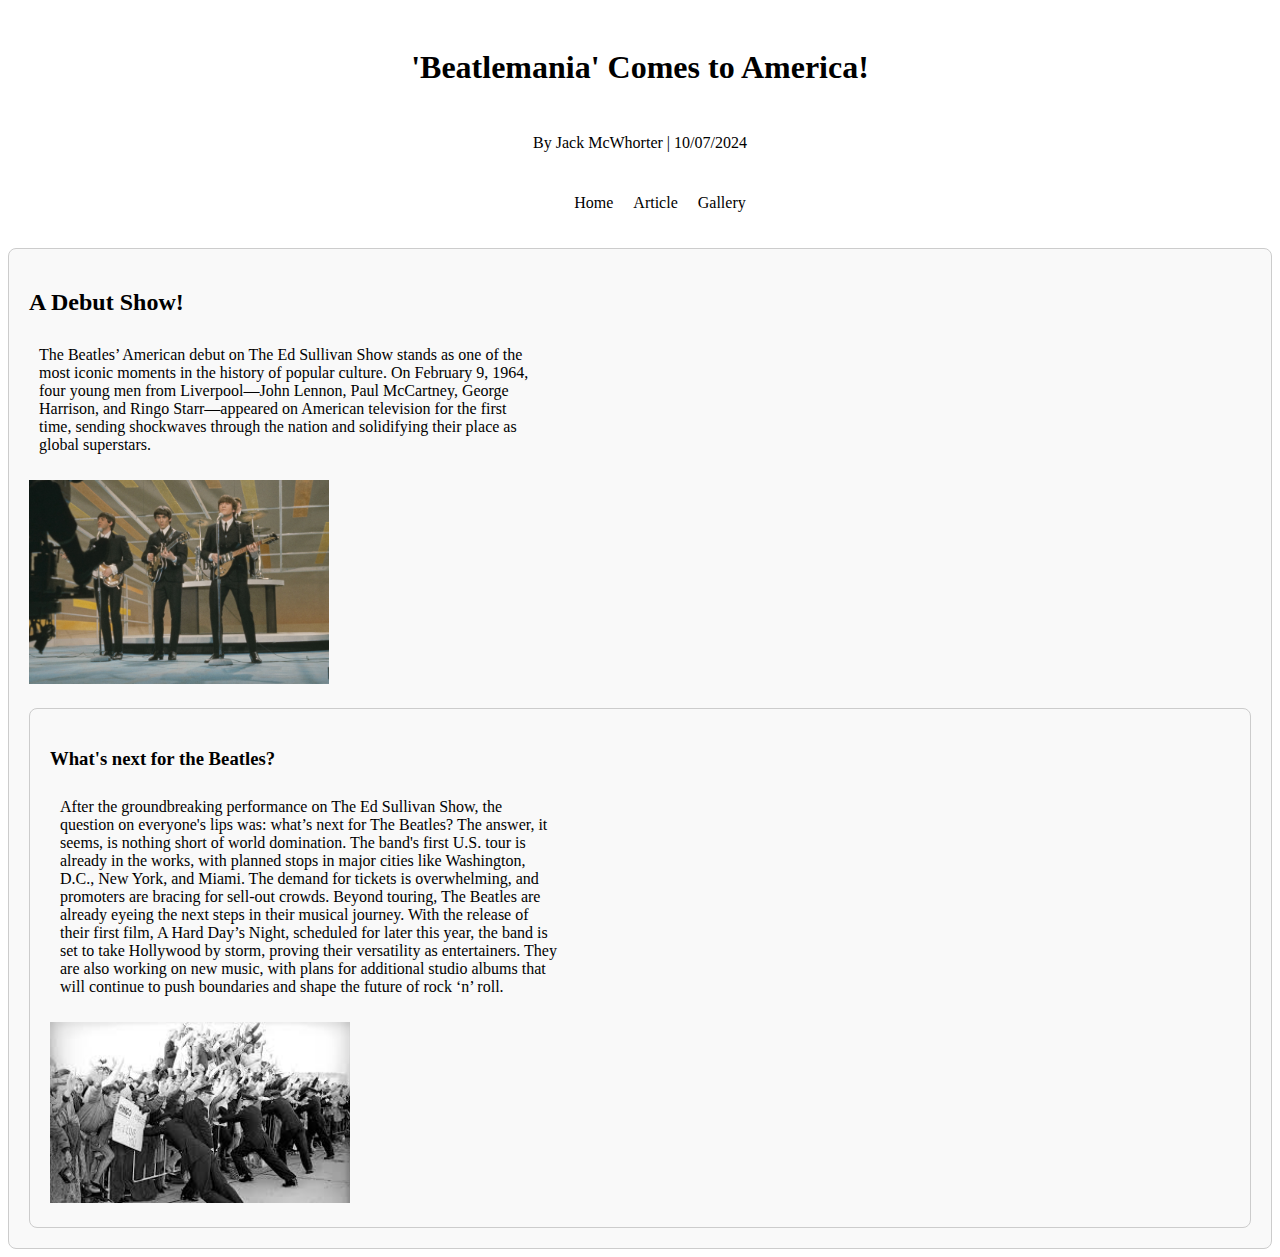
<file: article.html>
<!DOCTYPE html>
<html lang="en">
<head>
    <meta charset="UTF-8">
    <meta name="viewport" content="width=device-width, initial-scale=1.0">
    <title>Article</title>
    <link rel="stylesheet" href="css/style.css">
</head>
<body>
   
    <header class="article-header">
        <h1>'Beatlemania' Comes to America!</h1>
        <p>By Jack McWhorter | 10/07/2024</p>
        <nav> 
            <div class="hamburger">☰</div>
            <ul>
                <li><a href="index.html">Home</a></li>
                <li><a href="article.html">Article</a></li>
                <li><a href="gallery.html">Gallery</a></li>
            </ul>
        </nav>
        
    </header>
<main class="article-content">
    <section>
        <h2>A Debut Show!</h2>
        <p>The Beatles’ American debut on The Ed Sullivan Show stands as one of the most iconic moments in the history of popular culture. On February 9, 1964, four young men from Liverpool—John Lennon, Paul McCartney, George Harrison, and Ringo Starr—appeared on American television for the first time, sending shockwaves through the nation and solidifying their place as global superstars.</p>
        <img src="The_Beatles_performing_at_The_Ed_Sullivan_Show_(cropped_2).jpg" alt="" width="300px">
    </section>

<aside class="sidebar">
    <section class="advertisement">
        <h3>What's next for the Beatles?</h3>
        <p>After the groundbreaking performance on The Ed Sullivan Show, the question on everyone's lips was: what’s next for The Beatles? The answer, it seems, is nothing short of world domination. The band's first U.S. tour is already in the works, with planned stops in major cities like Washington, D.C., New York, and Miami. The demand for tickets is overwhelming, and promoters are bracing for sell-out crowds. 
            Beyond touring, The Beatles are already eyeing the next steps in their musical journey. With the release of their first film, A Hard Day’s Night, scheduled for later this year, the band is set to take Hollywood by storm, proving their versatility as entertainers. They are also working on new music, with plans for additional studio albums that will continue to push boundaries and shape the future of rock ‘n’ roll.</p>
            <img src="barricade beatles.jpeg" alt="" width="300px">
        </section>
</aside>

</main>

<script>
    document.querySelector('.hamburger').addEventListener('click', function() {
        document.querySelector('nav ul').classList.toggle('active');

    });
</script>
</body>
</html>
</file>
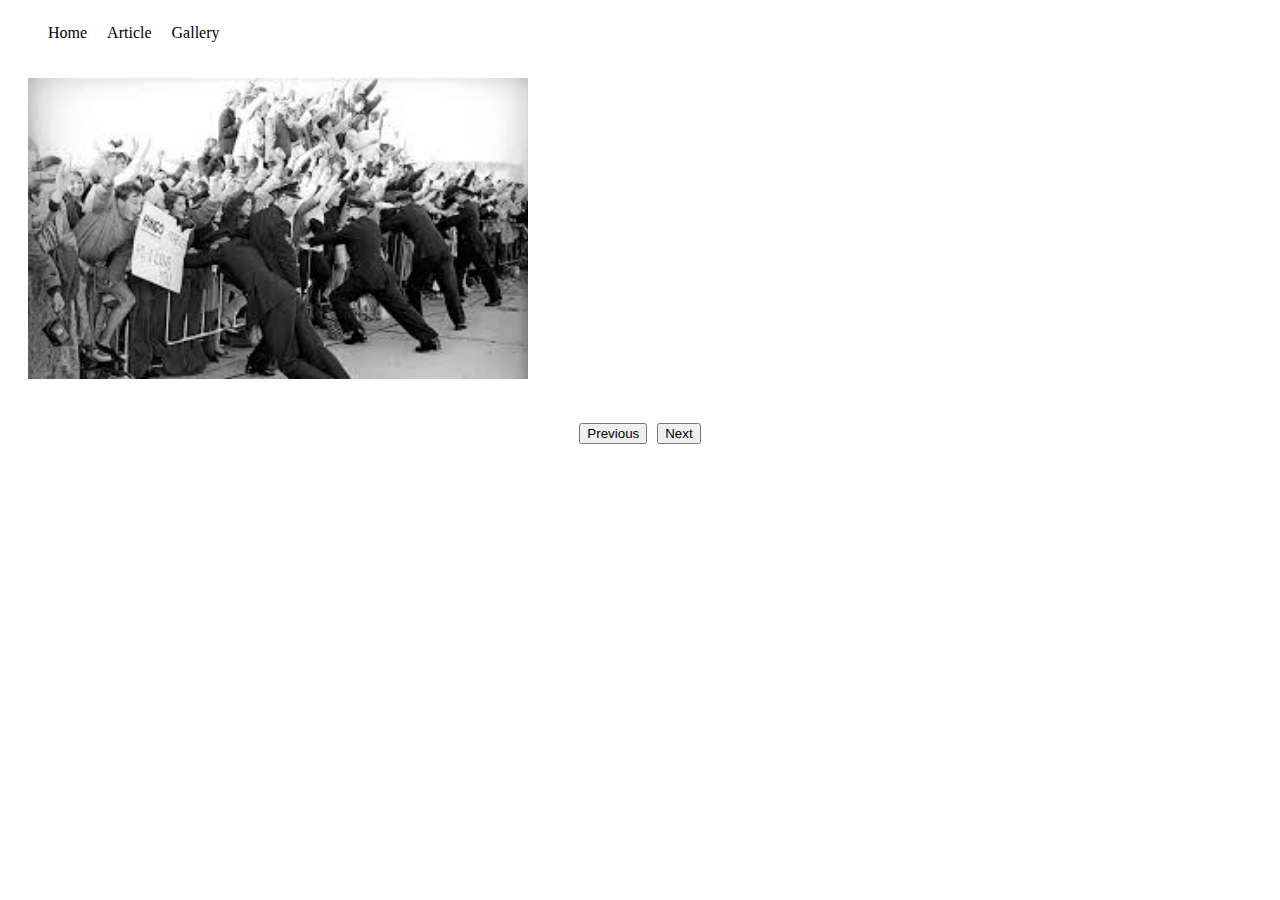
<file: gallery.html>
<!DOCTYPE html>
<html lang="en">
<head>
    <meta charset="UTF-8">
    <meta name="viewport" content="width=device-width, initial-scale=1.0">
    <title>Gallery</title>
    <link rel="stylesheet" href="css/style.css">
</head>
<body>
    <nav> 
        <div class="hamburger">☰</div>
        <ul>
            <li><a href="index.html">Home</a></li>
            <li><a href="article.html">Article</a></li>
            <li><a href="gallery.html">Gallery</a></li>
        </ul>
    </nav>
    <main class="photo-gallery">
        <div class="photo"><img src="barricade beatles.jpeg" alt=""></div>
        <div class="photo"><img src="we love the beatles.jpeg" alt=""></div>
        <div class="photo"><img src="beatles off the plane.jpeg" alt="" width="500px"></div>

    </main>
    <div class="gallery-controls">
        <button id="prev">Previous</button>
        <button id="next">Next</button>
    </div>
  

    <script> 
        const photos = document.querySelectorAll('.photo');
        let currentIndex = 0;
    
       
        photos.forEach((photo, index) => {
            photo.style.display = index === 0 ? 'block' : 'none'; 
        });
    
      
        document.getElementById('next').addEventListener('click', function() {
            photos[currentIndex].style.display = 'none'; 
            currentIndex = (currentIndex + 1) % photos.length; 
            photos[currentIndex].style.display = 'block'; 
        });
    
    
        document.getElementById('prev').addEventListener('click', function() {
            photos[currentIndex].style.display = 'none'; 
            currentIndex = (currentIndex - 1 + photos.length) % photos.length; 
            photos[currentIndex].style.display = 'block'; 
        });</script>
    <script>
        document.querySelector('.hamburger').addEventListener('click', function() {
            document.querySelector('nav ul').classList.toggle('active');

        });
    </script>
</body>
</html>
</file>
<file: css/style.css>
header {
    display: flex;
    justify-content: space-between;
    align-items: center;
    padding: 20px;
}

nav ul {
    list-style-type: none;
    display: flex;
    gap: 20px;
}

nav a {
    text-decoration: none;
    color: #000;
}

main {
    display: grid;
    grid-template-columns: repeat(auto-fit, minmax(250px, 1fr));
    gap: 20px;
    padding: 20px;
}

footer {
    display: flex;
    justify-content: center;
    align-items: center;
    padding: 20px;
    background-color: #f3f3f3;
}

.article-header {
    display: flex;
    flex-direction: column;
    align-items: center;
    gap: 10px;
    padding: 20px;
}

.article-content {
    display: grid;
    grid-template-columns: 1fr; /* single colum layout */
    gap: 20px;
    padding: 20px;
}

.index-header {
    display: flex;
    flex-direction: left;
    align-items: left;
    gap: 10px;
    padding: 20px;
}

.sidebar {
    display: flex;
    flex-direction: column;
    gap: 10px;
}

.advertisment {
    padding: 10px;
    border: 1px solid #ccc;
    text-align: center;
}

.photo-gallery {
    display: grid;
    grid-template-columns: repeat(auto-fit, minmax(200px, 1fr));
    gap: 20px;
    padding: 20px;
    max-width: 500px;
}

.photo img {
    width: 100%;
    height: auto;
}

.gallery-controls {
    display: flex;
    justify-content: center;
    gap: 10px;
    padding: 20px;
}

nav {
    display: flex;
    justify-content: none;
    gap: 20px;
}

nav ul {
    display: flex;
    list-style: none;
    gap: 20px;
}

.hamburger {
    display: none;
    cursor: pointer;
}

.featured-article {

    background: #f9f9f9;
    border: 1px solid #ccc;
    box-shadow: 0 2px 5px rgba(red, green, blue, 0.1);
    border-radius: 8px;
    padding: 20px;

}

.latest-news {
    background: #f9f9f9;
    border: 1px solid #ccc;
    box-shadow: 0 2px 5px rgba(red, green, blue, 0.1);
    border-radius: 8px;
    padding: 20px;
}
 .sidebar {
    background: #f9f9f9;
    border: 1px solid #ccc;
    box-shadow: 0 2px 5px rgba(red, green, blue, 0.1);
    border-radius: 8px;
    padding: 20px;
 }

 .article-content {
    background: #f9f9f9;
    border: 1px solid #ccc;
    box-shadow: 0 2px 5px rgba(red, green, blue, 0.1);
    border-radius: 8px;
 }

 .featured-article p {
    max-width: 450px;
 }
 .latest-news p { 
    max-width: 450px;
 }
.sidebar p {
    max-width: 500px;
}
.article-content p {
    max-width: 500px;
    display: flex;
    justify-content: center;
    align-items: center;
    padding: 10px;
}
@media (max-width: 768px) {
    .hamburger {
        display: block;
    }

    nav ul {
        flex-direction: column;
        display: none;
    }

    nav ul.active {
        display: flex;
        
    }
}
</file>
